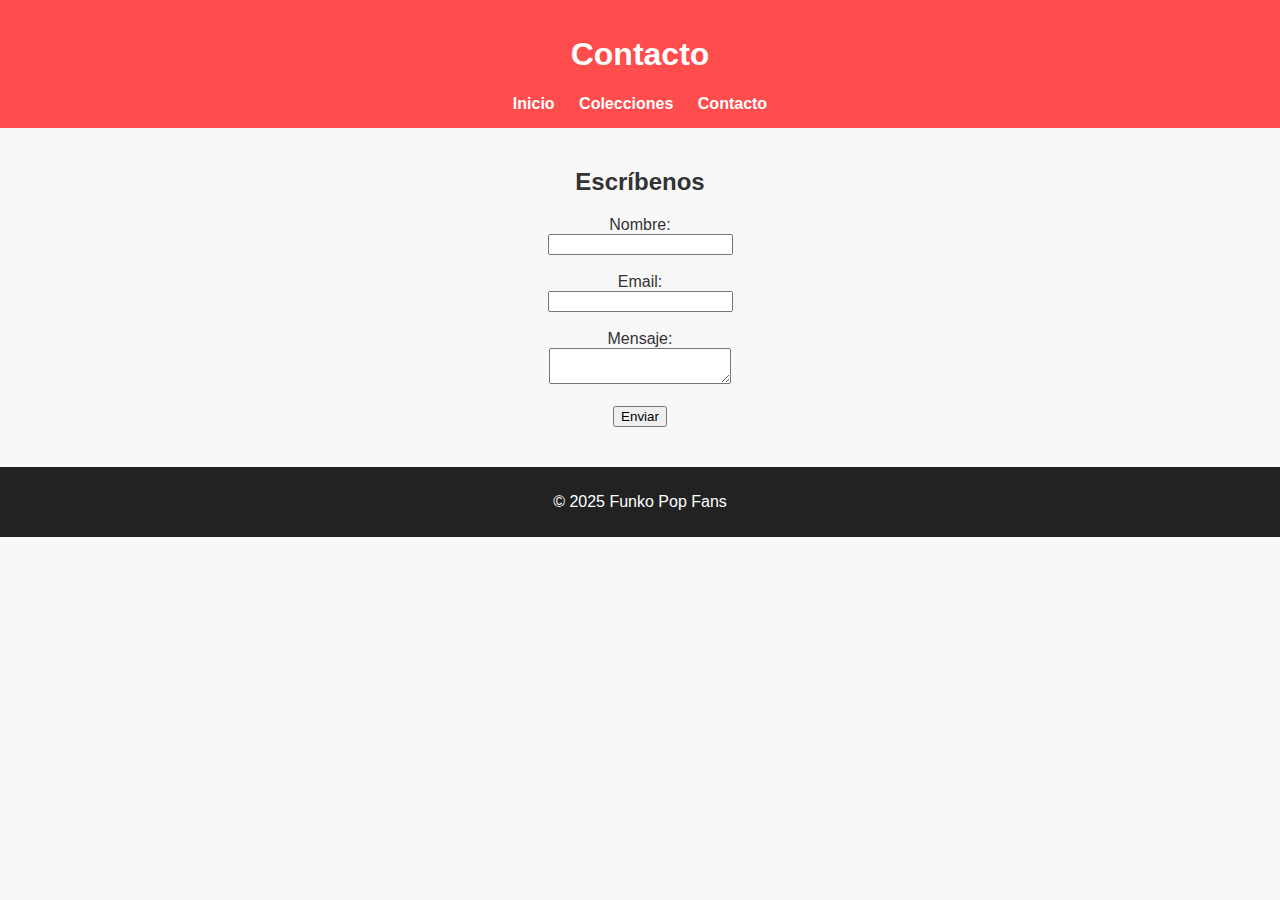
<file: contacto.html>
<!DOCTYPE html>
<html lang="es">
<head>
  <meta charset="UTF-8">
  <title>Contacto - Funko Pop Fans</title>
  <link rel="stylesheet" href="style.css">
</head>
<body>
  <header>
    <h1>Contacto</h1>
    <nav>
      <a href="index.html">Inicio</a>
      <a href="colecciones.html">Colecciones</a>
      <a href="contacto.html">Contacto</a>
    </nav>
  </header>

  <main>
    <h2>Escríbenos</h2>
    <form>
      <label for="nombre">Nombre:</label><br>
      <input type="text" id="nombre" name="nombre"><br><br>
      
      <label for="email">Email:</label><br>
      <input type="email" id="email" name="email"><br><br>
      
      <label for="mensaje">Mensaje:</label><br>
      <textarea id="mensaje" name="mensaje"></textarea><br><br>
      
      <button type="submit">Enviar</button>
    </form>
  </main>

  <footer>
    <p>© 2025 Funko Pop Fans</p>
  </footer>
</body>
</html>
</file>
<file: style.css>
body {
  font-family: Arial, sans-serif;
  background-color: #f8f8f8;
  margin: 0;
  padding: 0;
  color: #333;
}

header {
  background-color: #ff4c4c;
  color: white;
  padding: 15px;
  text-align: center;
}

nav a {
  margin: 0 10px;
  text-decoration: none;
  color: white;
  font-weight: bold;
}

nav a:hover {
  text-decoration: underline;
}

main {
  padding: 20px;
  text-align: center;
}

footer {
  background-color: #222;
  color: white;
  padding: 10px;
  text-align: center;
  margin-top: 20px;
}
</file>
